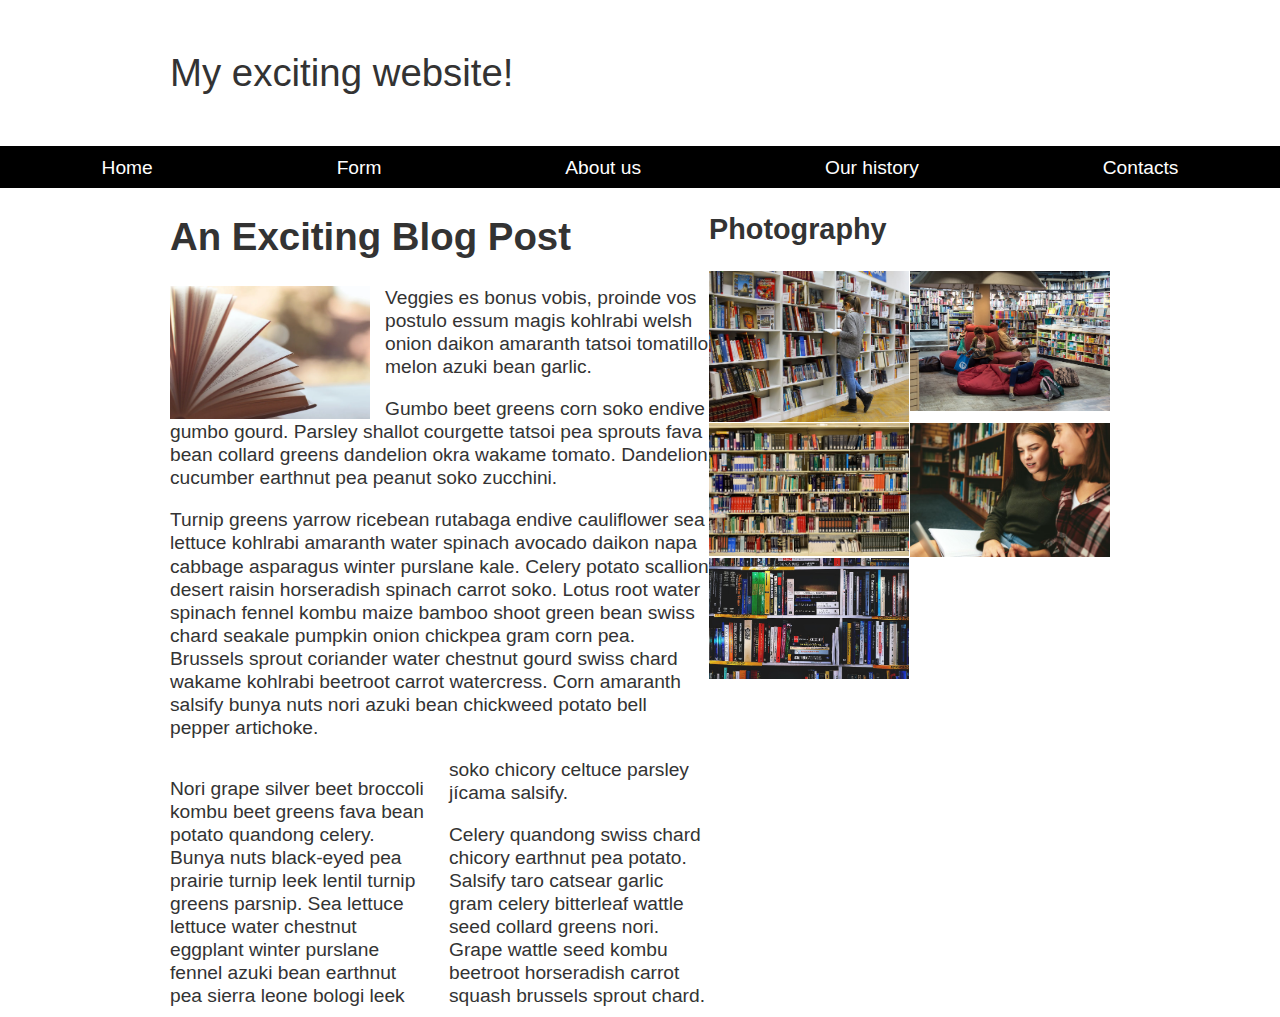
<file: WebDesignClass/index.html>
<!DOCTYPE html>
<html lang="en-us">
  <head>
    <meta charset="UTF-8">
    <meta name="viewport" content="width=device-width, initial-scale=1">
    <title>Layout Task</title>
    <link href="styles.css" rel="stylesheet" type="text/css">
  </head>

<body>

  <div class="logo">
    My exciting website!
  </div>

<header>
  <nav>
    <ul class="container">
      <li>
        <a href="index.html">Home</a>
      </li>
      <li>
        <a href="websiteForm.html">Form</a>
      </li>
      <li>
        <a href="">About us</a>
      </li>
      <li>
        <a href="">Our history</a>
      </li>
      <li>
        <a href="">Contacts</a>
      </li>
    </ul>
  </nav>
</header>

  <main class="grid">
    <article>
      <h1>
        An Exciting Blog Post
      </h1>
      <img src="images/pexels-photo-46274.webp" alt="placeholder" class="feature">
      <p>Veggies es bonus vobis, proinde vos postulo essum magis kohlrabi welsh onion daikon amaranth tatsoi tomatillo melon
        azuki bean garlic.</p>

      <p>Gumbo beet greens corn soko endive gumbo gourd. Parsley shallot courgette tatsoi pea sprouts fava bean collard greens
        dandelion okra wakame tomato. Dandelion cucumber earthnut pea peanut soko zucchini.</p>

      <p>Turnip greens yarrow ricebean rutabaga endive cauliflower sea lettuce kohlrabi amaranth water spinach avocado daikon
        napa cabbage asparagus winter purslane kale. Celery potato scallion desert raisin horseradish spinach carrot soko.
        Lotus root water spinach fennel kombu maize bamboo shoot green bean swiss chard seakale pumpkin onion chickpea gram
        corn pea. Brussels sprout coriander water chestnut gourd swiss chard wakame kohlrabi beetroot carrot watercress.
        Corn amaranth salsify bunya nuts nori azuki bean chickweed potato bell pepper artichoke.</p>

        <div>
      <p>Nori grape silver beet broccoli kombu beet greens fava bean potato quandong celery. Bunya nuts black-eyed pea prairie
        turnip leek lentil turnip greens parsnip. Sea lettuce lettuce water chestnut eggplant winter purslane fennel azuki
        bean earthnut pea sierra leone bologi leek soko chicory celtuce parsley jícama salsify.</p>

      <p>Celery quandong swiss chard chicory earthnut pea potato. Salsify taro catsear garlic gram celery bitterleaf wattle
        seed collard greens nori. Grape wattle seed kombu beetroot horseradish carrot squash brussels sprout chard.</p>
</div>
    </article>

    <aside>
      <h2>
        Photography
      </h2>
      <ul class="photos">
        <li>
          <img src="images/pexels-photo-256455.jpeg" alt="placeholder">
        </li>
        <li>
          <img src="images/pexels-photo-256431.jpeg" alt="placeholder">
        </li>
        <li>
          <img src="images/library-1147815_960_720.jpg" alt="placeholder">
        </li>
        <li>
          <img src="images/C1022108-F1E4-4BE2-8246-66A76A71A5FC.jpg" alt="placeholder">
        </li>
        <li>
          <img src="images/pexels-photo-1098656.jpeg" alt="placeholder">
        </li>
      </ul>

    </aside>
  </main>

</body>

</html>
</file>
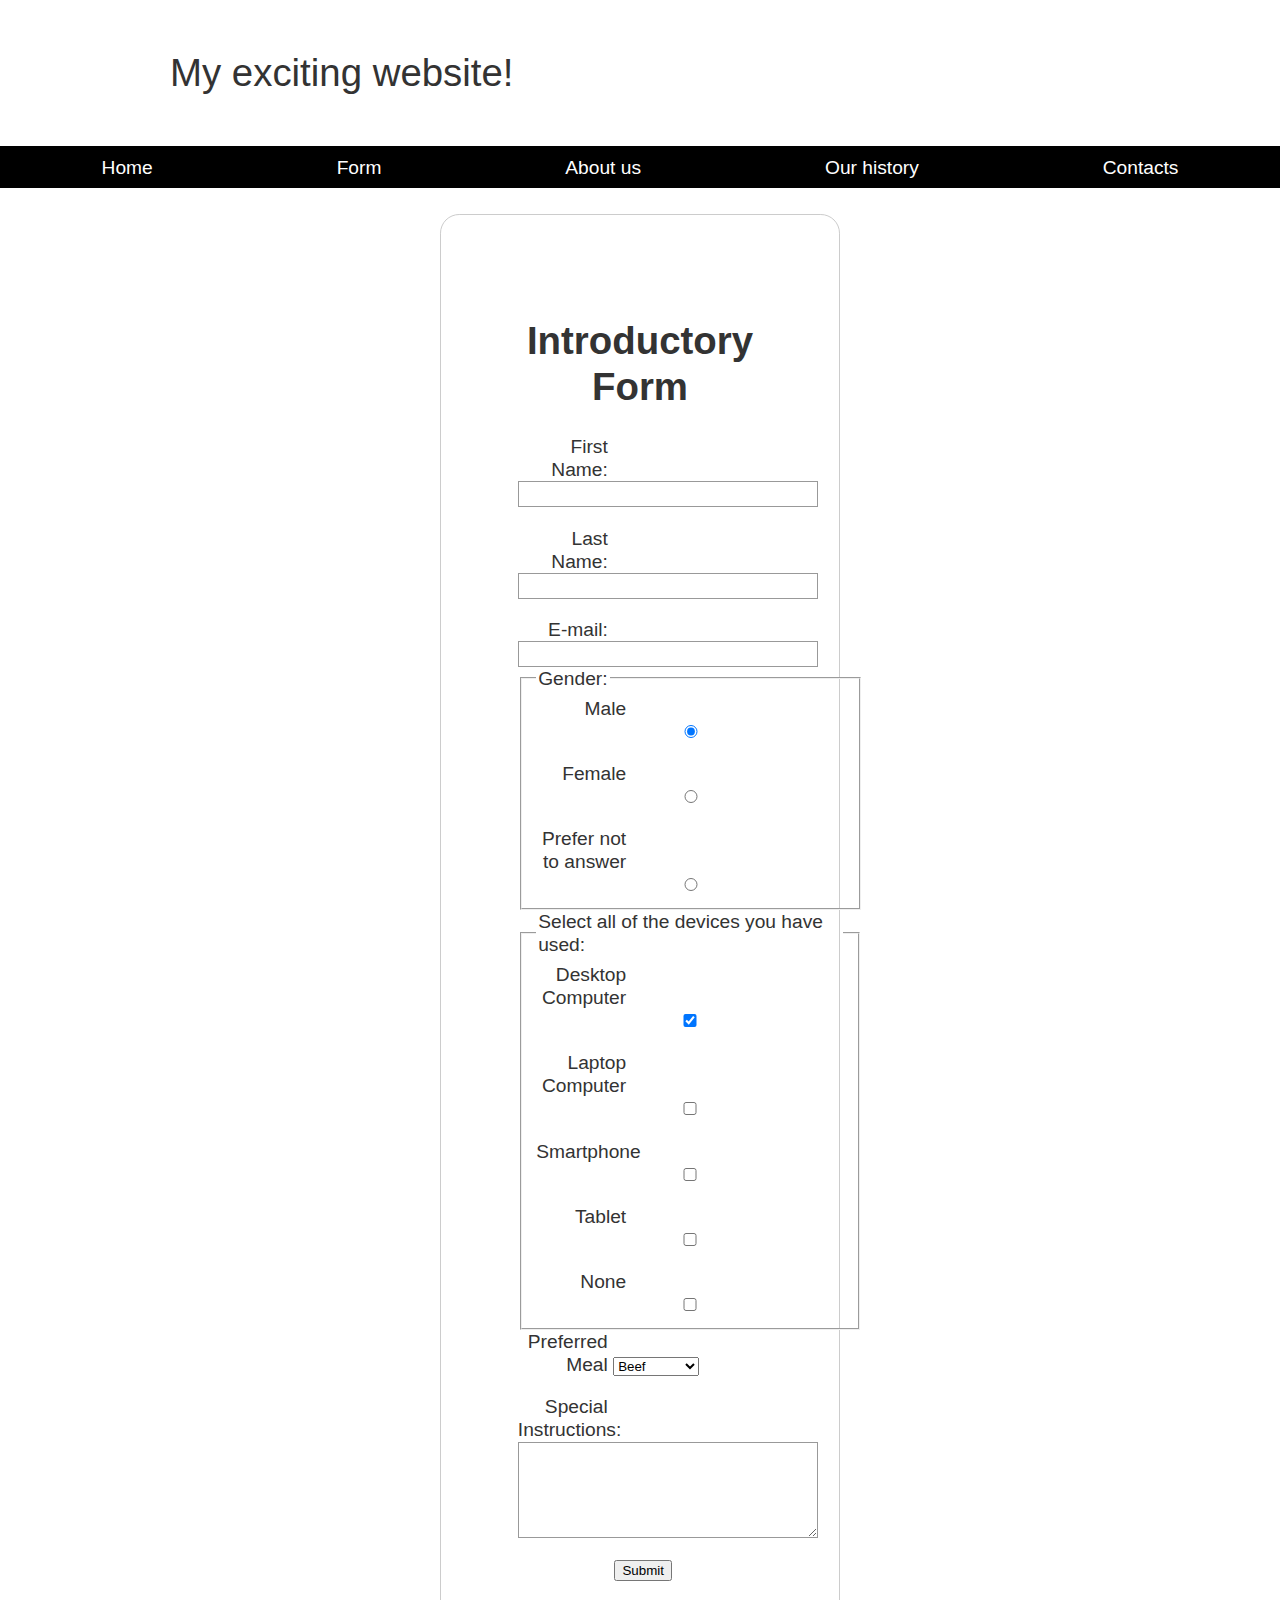
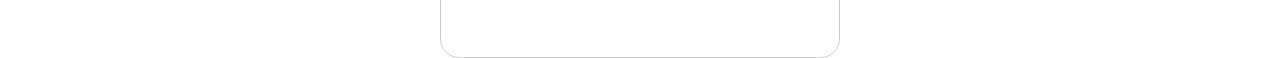
<file: WebDesignClass/websiteForm.html>
<!DOCTYPE html>
<html lang="en-us">
  <head>
    <meta charset="utf-8">
    <meta name="viewport" content="width=device-width, initial-scale=1">
    <title>Layout Task</title>
    <link href="styles.css" rel="stylesheet" type="text/css">
  </head>

<body>

  <div class="logo">
    My exciting website!
  </div>

<header>
  <nav>
    <ul class="container">
      <li>
        <a href="index.html">Home</a>
      </li>
      <li>
        <a href="websiteForm.html">Form</a>
      </li>
      <li>
        <a href="">About us</a>
      </li>
      <li>
        <a href="">Our history</a>
      </li>
      <li>
        <a href="">Contacts</a>
      </li>
    </ul>
  </nav>
</header>

  <main class="grid">

    <article>

        <h1></h1>

      <form action="/action_page.php" method="post">
        <h1>
            <center>Introductory Form</center>
        </h1>
        <ul>
          <li>
            <label for="firstName">First Name:</label>
            <input type="text" id="firstName" name="user_firstName" />
          </li>
          <li>
            <label for="lastName">Last Name:</label>
            <input type="text" id="lastName" name="user_lastName" />
          </li>
          <li>
            <label for="mail">E-mail:</label>
            <input type="email" id="mail" name="user_email" />
          </li>
          <fieldset>
            <legend>Gender:</legend>
            <ul>
              <li>
                <label for="male">Male</label>
                <input type="radio" id="male" name="gender" value="male" checked />
              </li>
              <li>
                <label for="female">Female</label>
                <input type="radio" id="female" name="gender" value="female" />
              </li>
              <li>
                <label for="non">Prefer not to answer</label>
                <input type="radio" id="non" name="gender" value="non" />
              </li>
            </ul>
          </fieldset>
          <fieldset>
            <legend>Select all of the devices you have used:</legend>
            <ul>
              <li>
                <label for="decomputer">Desktop Computer</label>
                <input
                  type="checkbox"
                  id="decomputer"
                  name="devices"
                  value="decomputer"
                  checked />
              </li>
              <li>
                <label for="lacomputer">Laptop Computer</label>
                <input type="checkbox" id="lacomputer" name="devices" value="lacomputer" />
              </li>
              <li>
                <label for="smartphone">Smartphone</label>
                <input type="checkbox" id="smartphone" name="devices" value="smartphone" />
              </li>
              <li>
                <label for="tablet">Tablet</label>
                <input type="checkbox" id="tablet" name="devices" value="tablet" />
              </li>
              <li>
                <label for="none">None</label>
                <input type="checkbox" id="none" name="devices" value="none" />
              </li>
            </ul>
          </fieldset>
          
          <li>
            <label for="meal">Preferred Meal</label>
            <select id="meale" name="meal">
                <option selected>Beef</option>
                <option>Vegetarian</option>
                <option>Chicken</option>
                <option>Fish</option>

             </select>
          </li>

          <li>
            <label for="msg">Special Instructions:</label>
            <textarea id="msg" name="user_message"></textarea>
          </li>
          <li class="button">
            <button type="submit">Submit</button>
          </li>
        </ul>

      </form>

    </article>

    
  </main>

</body>

</html>
</file>
<file: WebDesignClass/styles.css>
* {
  box-sizing: border-box;
}

body {
  background-color: #fff;
  color: #333;
  margin: 0;
  font: 1.2em / 1.2 Arial, Helvetica, sans-serif;
}

img {
    max-width: 100%;
    display: block;
}

.logo {
  font-size: 200%;
  padding: 50px 20px;
  margin: 0 auto;
  max-width: 980px;
}

.grid {
  margin: 0 auto;
  padding: 0 20px;
  max-width: 980px;
}

nav {
  background-color: #000;
  padding: .5em;
}

nav ul {
  margin: 0;
  padding: 0;
  list-style: none;

}

nav a {
  color: #fff;
  text-decoration: none;
  /*padding: .5em 1em;*/
}

nav li {
  display: inline-block;
  justify-content: space-around; /* (2) or space-around or space-evenly */ 

}

.photos {
  list-style: none;
  margin: 0;
  padding: 0;
  display: grid;
  grid-template-columns: 200px 200px;
  gap: 1px;

}

.feature {
    width: 200px;
    float: left;
    margin-right: 15px;

}
.container {
  display: flex; /* (1) */
  justify-content: space-around; /* (2) or space-around or space-evenly */ 
}

header {
  position: sticky;
  top:0px;
  width: 100%;

}

main{
  display: flex;

}

article {
  flex: 1;
}

div{
  column-count: 2;
}

form {
  /* Center the form on the page */
  margin: 0 auto;
  width: 400px;
  /* Form outline */
  padding: 4em;
  border: 1px solid #ccc;
  border-radius: 1em;
  
}

form ul {
  list-style: none;
  padding: 0;
  margin: 0;
}

form li + li {
  
  margin-top: 1em;
}

label {
  /* Uniform size & alignment */
  display: inline-block;
  width: 90px;
  text-align: right;
}

input,textarea {
  /* To make sure that all text fields have the same font settings
     By default, textareas have a monospace font */
  font: 1em sans-serif;

  /* Uniform text field size */
  width: 300px;
  box-sizing: border-box;

  /* Match form field borders */
  border: 1px solid #999;
}

input:focus,
textarea:focus {
  /* Additional highlight for focused elements */
  border-color: #000;
}

textarea {
  /* Align multiline text fields with their labels */
  vertical-align: top;

  /* Provide space to type some text */
  height: 5em;
}

.button {
  /* Align buttons with the text fields */
  padding-left: 90px; /* same size as the label elements */
}

button {
  /* This extra margin represent roughly the same space as the space
     between the labels and their text fields */
  margin-left: 0.5em;
}
</file>
